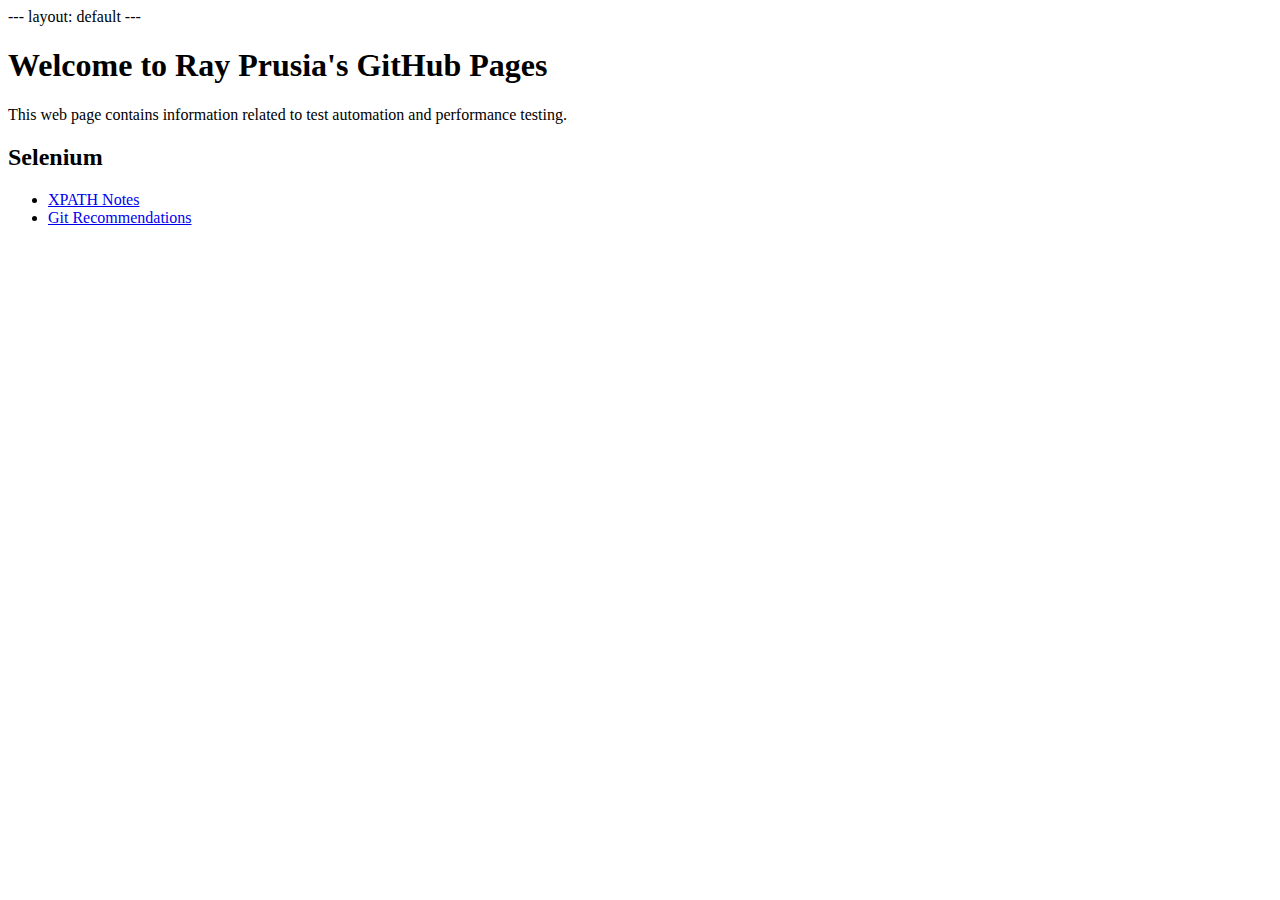
<file: index.html>
---
layout: default
---

<body>
    <h1>Welcome to Ray Prusia's GitHub Pages</h1>

    This web page contains information related to test automation and performance testing.

    <h2>Selenium</h2>
    <ul>
        <li><a href="https://rprusia.github.io/prusia.github.io/xpath.html">XPATH Notes</a></li>
        <li><a href="https://rprusia.github.io/prusia.github.io/git_recommendations.html">Git Recommendations</a></li>
    </ul>


</body>
</file>
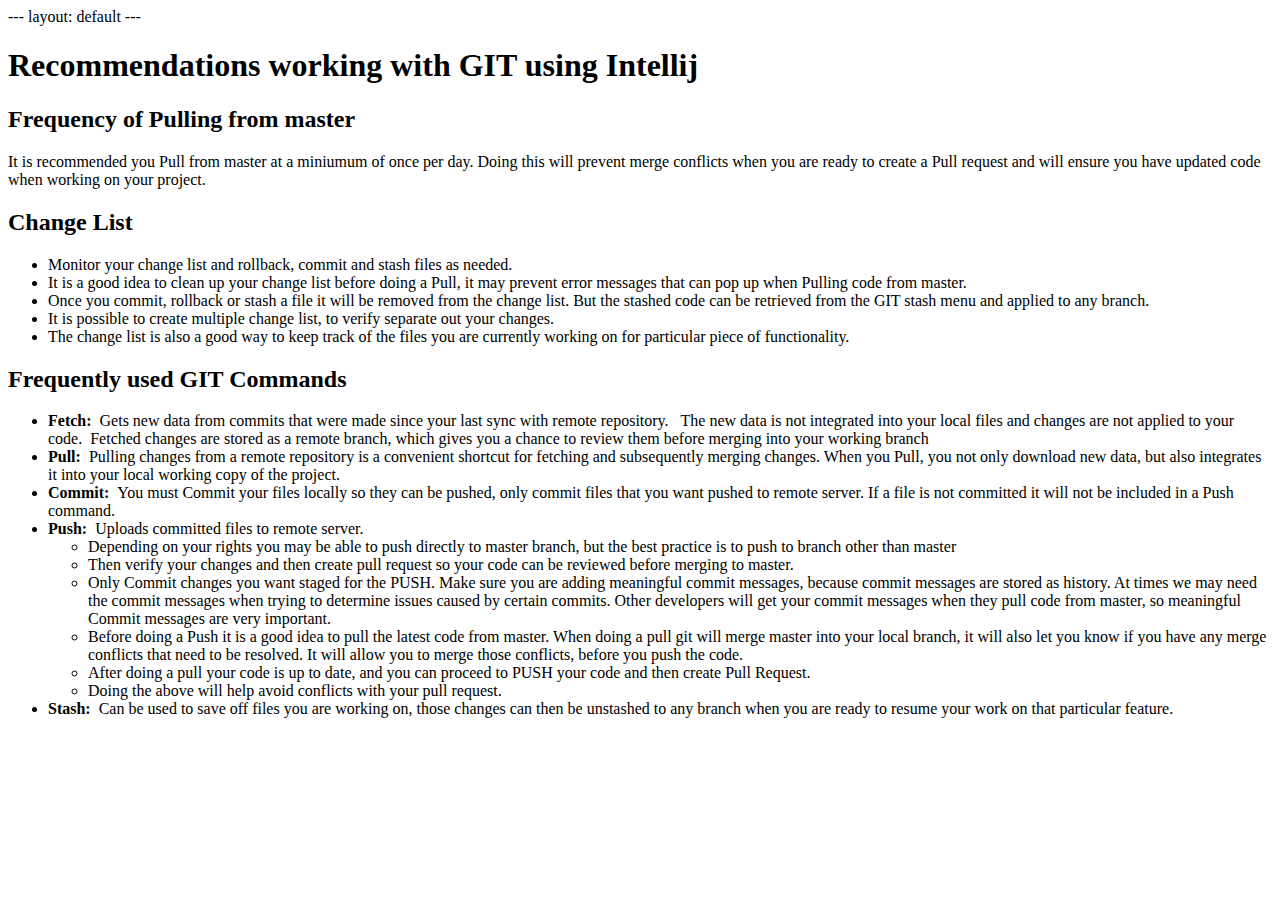
<file: git_recommendations.html>
---
layout: default
---

<body>
<h1>Recommendations working with GIT using Intellij</h1>

<div>
    <h2>Frequency of Pulling from master</h2>

    <p>It is recommended you Pull from master at a miniumum of once per day.  Doing this will prevent merge
        conflicts when you are ready to create a Pull request and will ensure you have updated code when working on your
        project.</p>
</div>

<div>
    <h2>Change List</h2>
    <ul>
        <li>Monitor your change list and rollback, commit and stash files as needed.</li>
        <li>It is a good idea to clean up your change list before doing a Pull, it may prevent error messages that can pop
            up when Pulling code from master.</li>
        <li>Once you commit, rollback or stash a file it will be removed from the change list.  But the stashed code can be
            retrieved from the GIT stash menu and applied to any branch.</li>
        <li>It is possible to create multiple change list, to verify separate out your changes.</li>
        <li>The change list is also a good way to keep track of the files you are currently working on for particular piece
            of functionality.</li>
    </ul>
</div>

<div>
    <h2>Frequently used GIT Commands</h2>
    <ul>
        <li><b>Fetch:&nbsp;&nbsp;</b>Gets new data from commits that were made since your last sync with remote
            repository. &nbsp;&nbsp;The new data is not integrated into your local files and changes
            are not applied to your code.&nbsp;&nbsp;Fetched changes are stored as a remote branch, which gives you a chance to
            review them before merging into your working branch</li>
        <li><b>Pull:&nbsp;&nbsp;</b>Pulling changes from a remote repository is a convenient shortcut for fetching and
            subsequently merging changes. When you Pull, you not only download new data, but also integrates it into your
            local working copy of the project.</li>
        <li><b>Commit:&nbsp;&nbsp;</b>You must Commit your files locally so they can be pushed, only commit files that you
            want pushed to remote server.  If a file is not committed it will not be included in a Push command.</li>
        <li><b>Push:&nbsp;&nbsp;</b>Uploads committed files to remote server.
            <ul>
                <li>Depending on your rights you may be able to push directly to master branch, but the best practice is
                    to push to branch other than master</li>
                <li>Then verify your changes and then create pull request so your code can be reviewed before merging
                    to master.</li>
                <li>Only Commit changes you want staged for the PUSH.  Make sure you are adding meaningful commit messages,
                    because commit messages are stored as history.  At times we may need the commit messages when
                    trying to determine issues caused by certain commits.  Other developers will get your commit
                    messages when they pull code from master,  so meaningful Commit messages are very important.</li>
                <li>Before doing a Push it is a good idea to pull the latest code from master.  When doing a pull git will
                    merge master into your local branch, it will also let you know if you have any merge conflicts
                    that need to be resolved.  It will allow you to merge those conflicts, before you push the code.</li>
                <li>After doing a pull your code is up to date, and you can proceed to PUSH your code and then create Pull Request.</li>
                <li>Doing the above will help avoid conflicts with your pull request.</li>
            </ul>
        </li>
        <li><b>Stash:&nbsp;&nbsp;</b>Can be used to save off files you are working on, those changes can then be unstashed to any
            branch when you are ready to resume your work on that particular feature.
        </li>
    </ul>


</div>

</body>
</file>
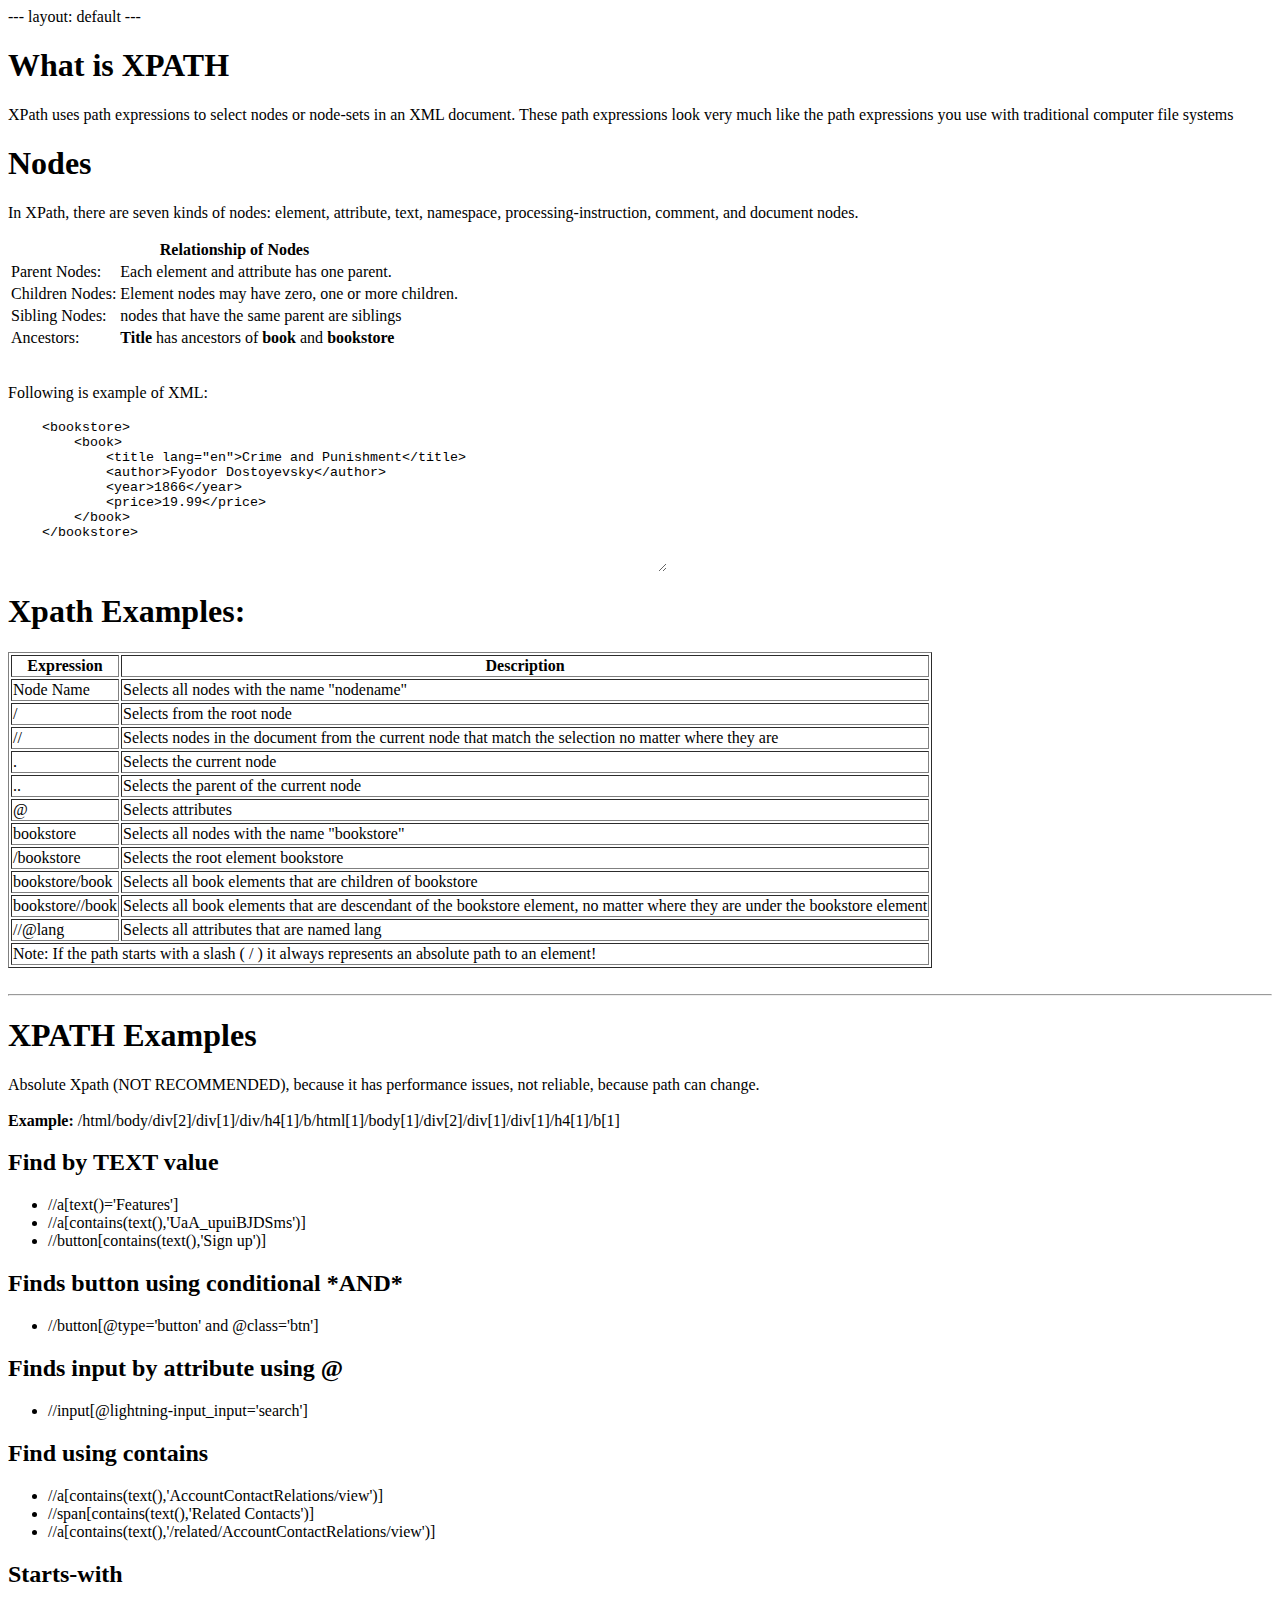
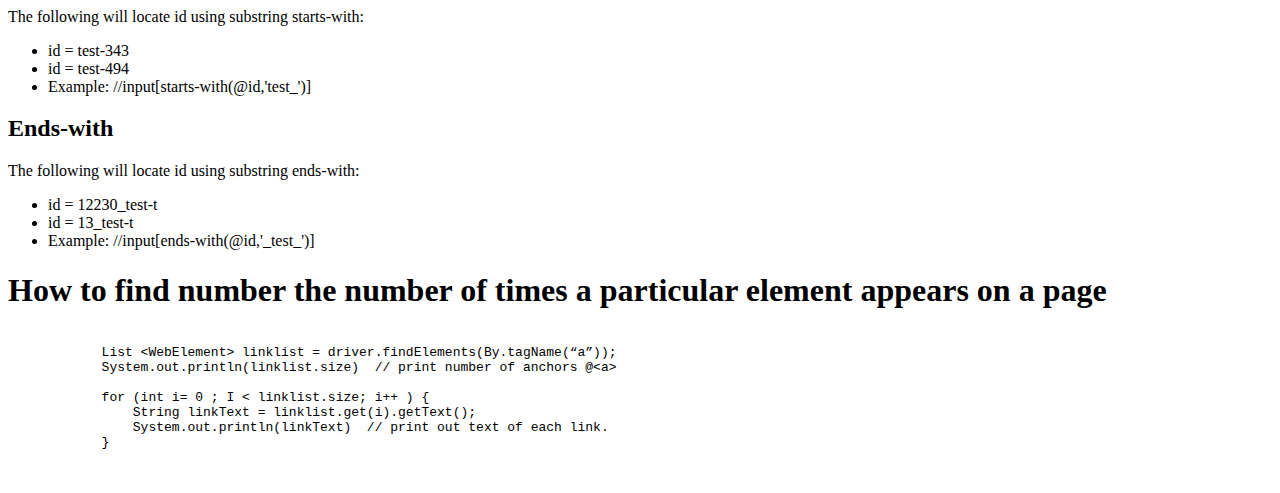
<file: xpath.html>
---
layout: default
---

<!--
<link rel="stylesheet" type="text/css" href="style.css">
-->

<body>

<h1>What is XPATH</h1>
<p>XPath uses path expressions to select nodes or node-sets in an XML document.

These path expressions look very much like the path expressions you use with traditional computer file systems
</p>

<h1>Nodes</h1>
<p>In XPath, there are seven kinds of nodes: element, attribute, text, namespace, processing-instruction, comment, and document nodes.</p>

<table>
    <thead>
    <tr>
        <th colspan="2">Relationship of Nodes</th>
    </tr>
    </thead>
    <tbody>
    <tr>
        <td>Parent Nodes:</td>
        <td>Each element and attribute has one parent.</td>
    </tr>
    <tr>
        <td>Children Nodes:</td>
        <td>Element nodes may have zero, one or more children.</td>        
    </tr>
    <tr>
        <td>Sibling Nodes:</td>
        <td>nodes that have the same parent are siblings</td>
    </tr>
    <tr>
        <td>Ancestors:</td>
        <td><b>Title</b> has ancestors of <b>book</b> and <b>bookstore</b></td>
    </tr>
    </tbody>
</table>
</br>


<p>Following is example of XML:</p>
<textarea rows="10" cols="80" style="border:none;">
    <bookstore>
        <book>
            <title lang="en">Crime and Punishment</title>
            <author>Fyodor Dostoyevsky</author>
            <year>1866</year>
            <price>19.99</price>
        </book>
    </bookstore>
</textarea>

<h1>Xpath Examples:</h1>


<table border="1">
    <thead>
    <tr>
        <th>Expression</th>
        <th>Description</th>
    </tr>
    </thead>
    <tbody>
    <tr>
        <td>Node Name</td>
        <td>Selects all nodes with the name "nodename"</td>
    </tr>
    <tr>
        <td>/</td>
        <td>Selects from the root node</td>
    </tr>
    <tr>
        <td>//</td>
        <td>Selects nodes in the document from the current node that match the selection no matter where they are</td>
    </tr>
    <tr>
        <td>.</td>
        <td>Selects the current node</td>
    </tr>
    <tr>
        <td>..</td>
        <td>Selects the parent of the current node</td>
    </tr>
    <tr>
        <td>@</td>
        <td>Selects attributes</td>
    </tr>

    <tr>
        <td>bookstore</td>
        <td>Selects all nodes with the name "bookstore"</td>
    </tr>
    <tr>
        <td>/bookstore</td>
        <td>Selects the root element bookstore</td>
    </tr>   
    <tr>
        <td>bookstore/book</td>
        <td>Selects all book elements that are children of bookstore</td>
    </tr>
    <tr>
        <td>bookstore//book</td>
        <td>Selects all book elements that are descendant of the bookstore element, no matter where they are under the bookstore element</td>
    </tr>
    <tr>
        <td>//@lang</td>
        <td>Selects all attributes that are named lang</td>
    </tr>
    <tr>
        <td colspan="2">Note: If the path starts with a slash ( / ) it always represents an absolute path to an element!</td>
    </tr>
    </tbody>
</table>

<br>
<hr>

<h1>XPATH Examples</h1>

<p>Absolute Xpath (NOT RECOMMENDED), because it has performance issues, not reliable, because path can change.<br><br>
    <b>Example:</b>  /html/body/div[2]/div[1]/div/h4[1]/b/html[1]/body[1]/div[2]/div[1]/div[1]/h4[1]/b[1]
</p>

<h2>Find by TEXT value</h2>

    <ul>
        <li>//a[text()='Features']</li>
        <li>//a[contains(text(),'UaA_upuiBJDSms')]</li>
        <li>//button[contains(text(),'Sign up')]</li>
    </ul>

<h2>Finds button using conditional *AND*</h2>
    <ul>
        <li>//button[@type='button' and @class='btn']</li>
    </ul>


<h2>Finds input by attribute using @</h2>
    <ul>
        <li>//input[@lightning-input_input='search']</li>
    </ul>


<h2>Find using contains</h2>
    <ul>
        <li>//a[contains(text(),'AccountContactRelations/view')]</li>
        <li>//span[contains(text(),'Related Contacts')]</li>
        <li>//a[contains(text(),'/related/AccountContactRelations/view')]</li>
    </ul>


<h2>Starts-with</h2>
<p>The following will locate id using substring starts-with:</p>
    <ul>
        <li>id = test-343</li>
        <li>id = test-494</li>
        <li>Example:   //input[starts-with(@id,'test_')]</li>
    </ul>


<h2>Ends-with</h2>
<p>The following will locate id using substring ends-with:</p>
    <ul>
        <li>id = 12230_test-t</li>
        <li>id = 13_test-t</li>
        <li>Example:   //input[ends-with(@id,'_test_')]</li>
    </ul>


<h1>How to find number the number of times a particular element appears on a page</h1>

    <!-- <textarea rows="10" cols="80" style="border:none;">  -->

    <pre>
        <code>
            List &lt;WebElement&gt; linklist = driver.findElements(By.tagName(“a”));
            System.out.println(linklist.size)  // print number of anchors @&lt;a&gt;

            for (int i= 0 ; I < linklist.size; i++ ) {
                String linkText = linklist.get(i).getText();
                System.out.println(linkText)  // print out text of each link.
            }
        </code>
    </pre>


</body>
</file>
